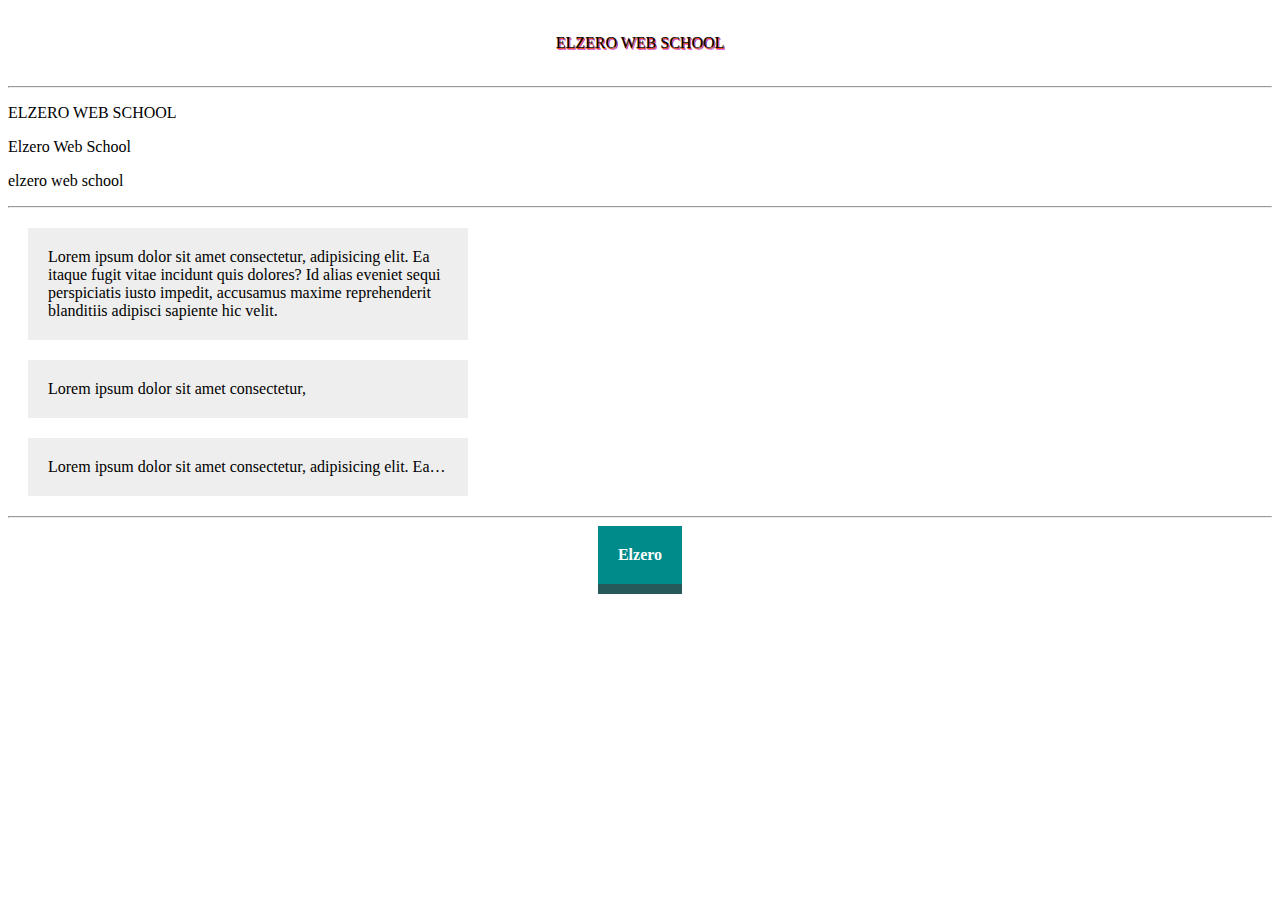
<file: Assignment 17-21/index.html>
<!DOCTYPE html>
<html lang="en">

<head>
    <meta charset="UTF-8">
    <title>TEST</title>
    <link rel="stylesheet" href="main.css">
</head>

<body>


    <div class="a1">
        <p> elzero web school</p>
    </div>
    <hr>
    <p class="one">elzero Web school</p>
    <p class="two">elzero Web school</p>
    <p class="three">elzero Web school</p>

    <hr>

    <div class="ass3">
        Lorem ipsum dolor sit amet consectetur, adipisicing elit.
        Ea itaque fugit vitae incidunt quis dolores? Id alias
        eveniet sequi perspiciatis iusto impedit,
        accusamus maxime reprehenderit blanditiis adipisci sapiente hic velit.
    </div>
    <div class="ass31">
        Lorem ipsum dolor sit amet consectetur,
    </div>
    <div class="ass32">
        Lorem ipsum dolor sit amet consectetur, adipisicing elit.
        Ea itaque fugit vitae incidunt quis dolores? Id alias
        eveniet sequi perspiciatis iusto impedit,
        accusamus maxime reprehenderit blanditiis adipisci sapiente hic velit.
    </div>

    <hr>
    <a class="ass4" href="https://elzero.org"> <strong>elzero</strong></a>

</body>

</html>
</file>
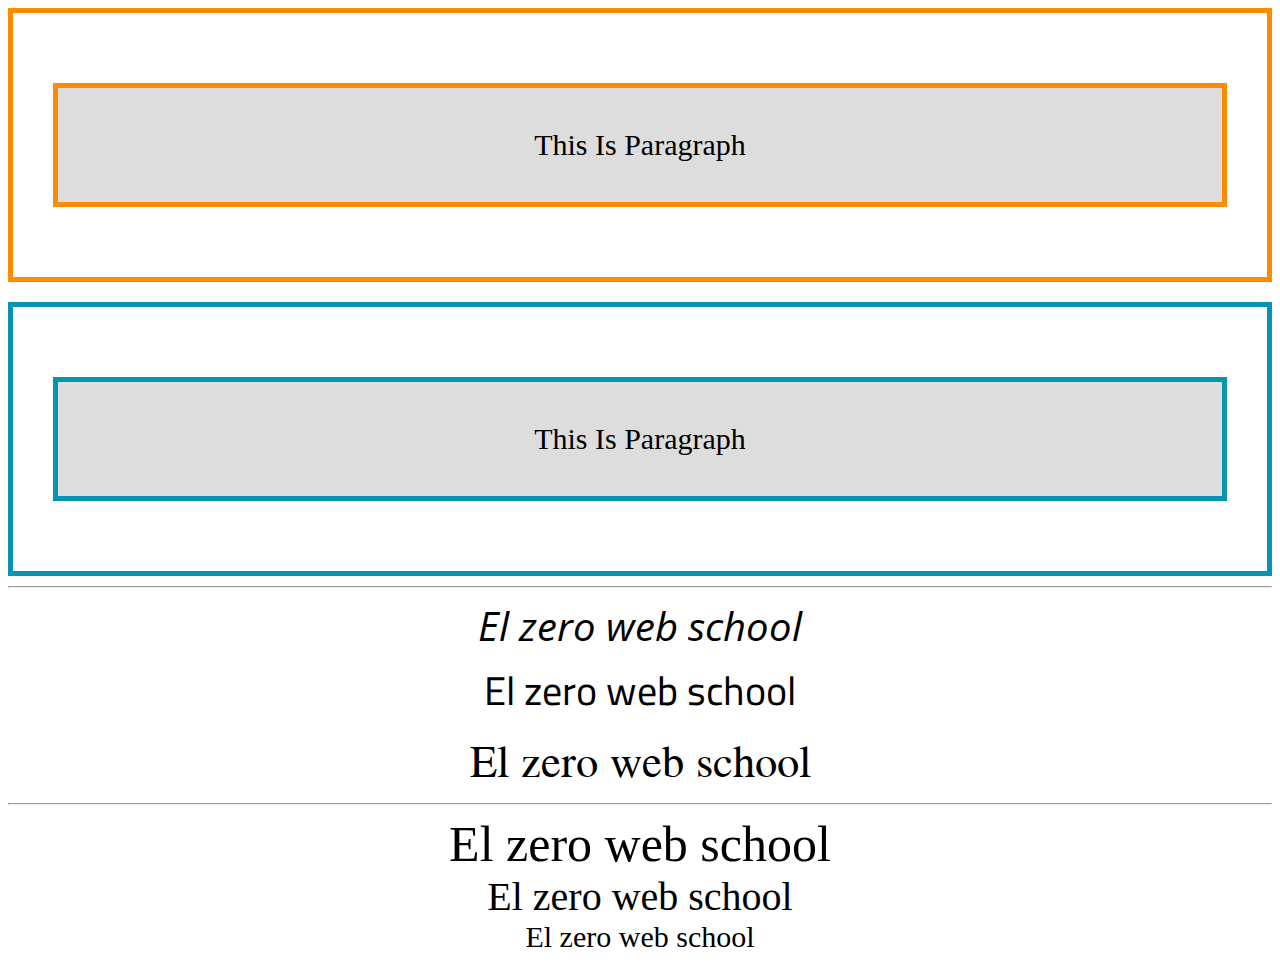
<file: Assignment 22-26/index.html>
<!DOCTYPE html>
<html lang="en">

<head>
    <meta charset="UTF-8">
    <title>test</title>
    <link rel="stylesheet" href="main.css">
    <link href="https://fonts.googleapis.com/css2?family=Open+Sans:ital,wght@1,300&display=swap" rel="stylesheet">
    <link href="https://fonts.googleapis.com/css2?family=Jomolhari&display=swap" rel="stylesheet">
    <link href="https://fonts.googleapis.com/css2?family=Cairo:wght@700&display=swap" rel="stylesheet">
</head>

<body>


    <div class="d1">
        <p class="p111">This Is Paragraph</p>
    </div>
    <div class="d2">
        <p class="p222">This Is Paragraph</p>
    </div>


    <hr>

    <div class="p1"> El zero web school </div>
    <div class="p2"> El zero web school </div>
    <div class="p3"> El zero web school </div>


    <hr>

    <div class="p11"> El zero web school </div>
    <div class="p22"> El zero web school </div>
    <div class="p33"> El zero web school </div>




</body>

</html>
</file>
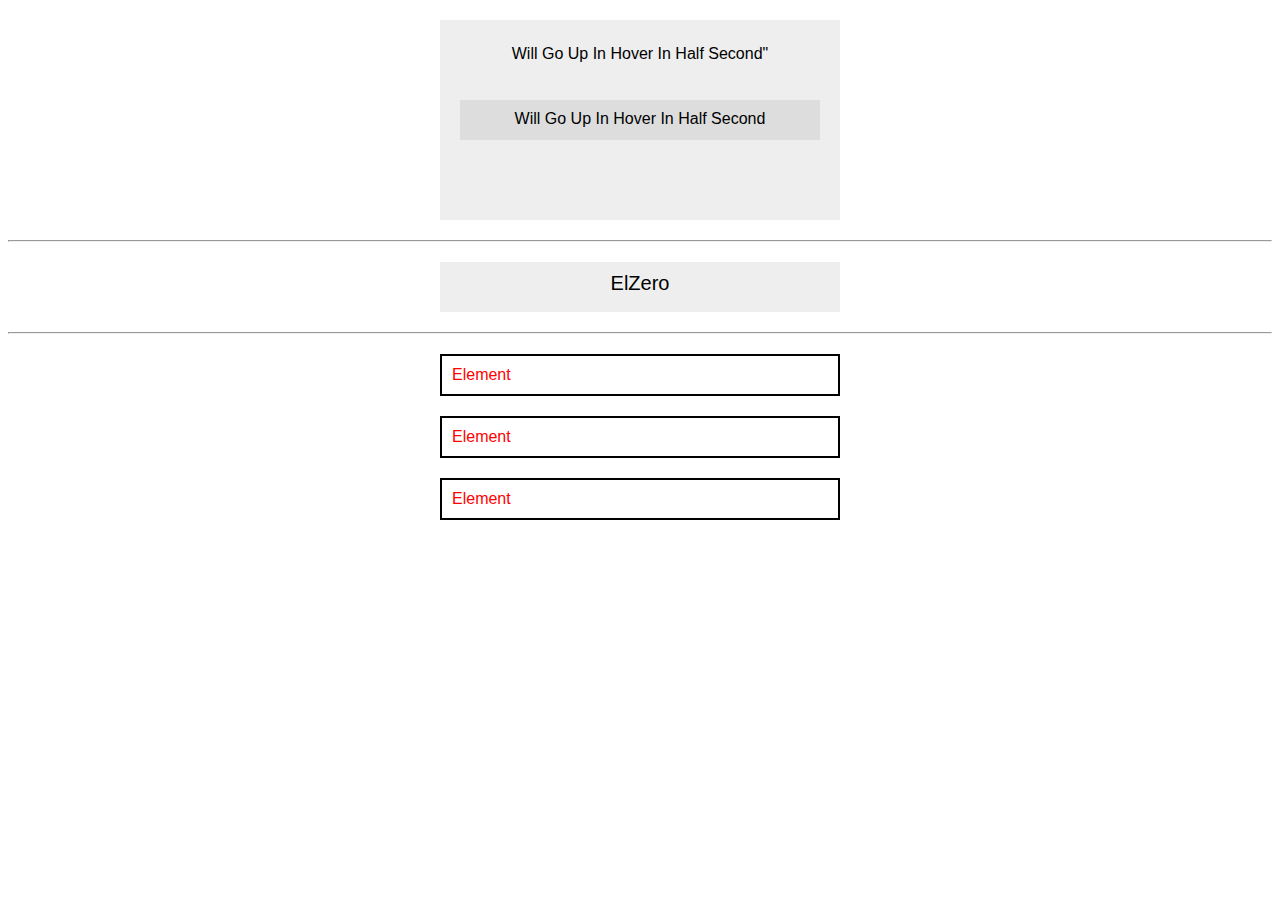
<file: Assignment 42-45/index.html>
<!DOCTYPE html>
<html lang="en">
<head>
    <meta charset="UTF-8">
    <meta name="discreption" content="Welcom">
    <link rel="stylesheet" href="master.css">
    <title>Document</title>
</head>
<body>
     <div class="par">
          Will go up in hover in half second"
          <div class="son1"> Will go up in hover in half second  </div>
     </div>
      <hr>
     <div class="ass2" style=" 
        background-color: red;
        color: white;
        padding: 10px;
        border: 1px solid blue;
        font-size: 80px;">
        Hello Div
     </div>
     <hr>
         <div class="a4">Element</div>
         <div class= "a4">Element</div>
         <div class="a4">Element</div>
</body>
</html>
</file>
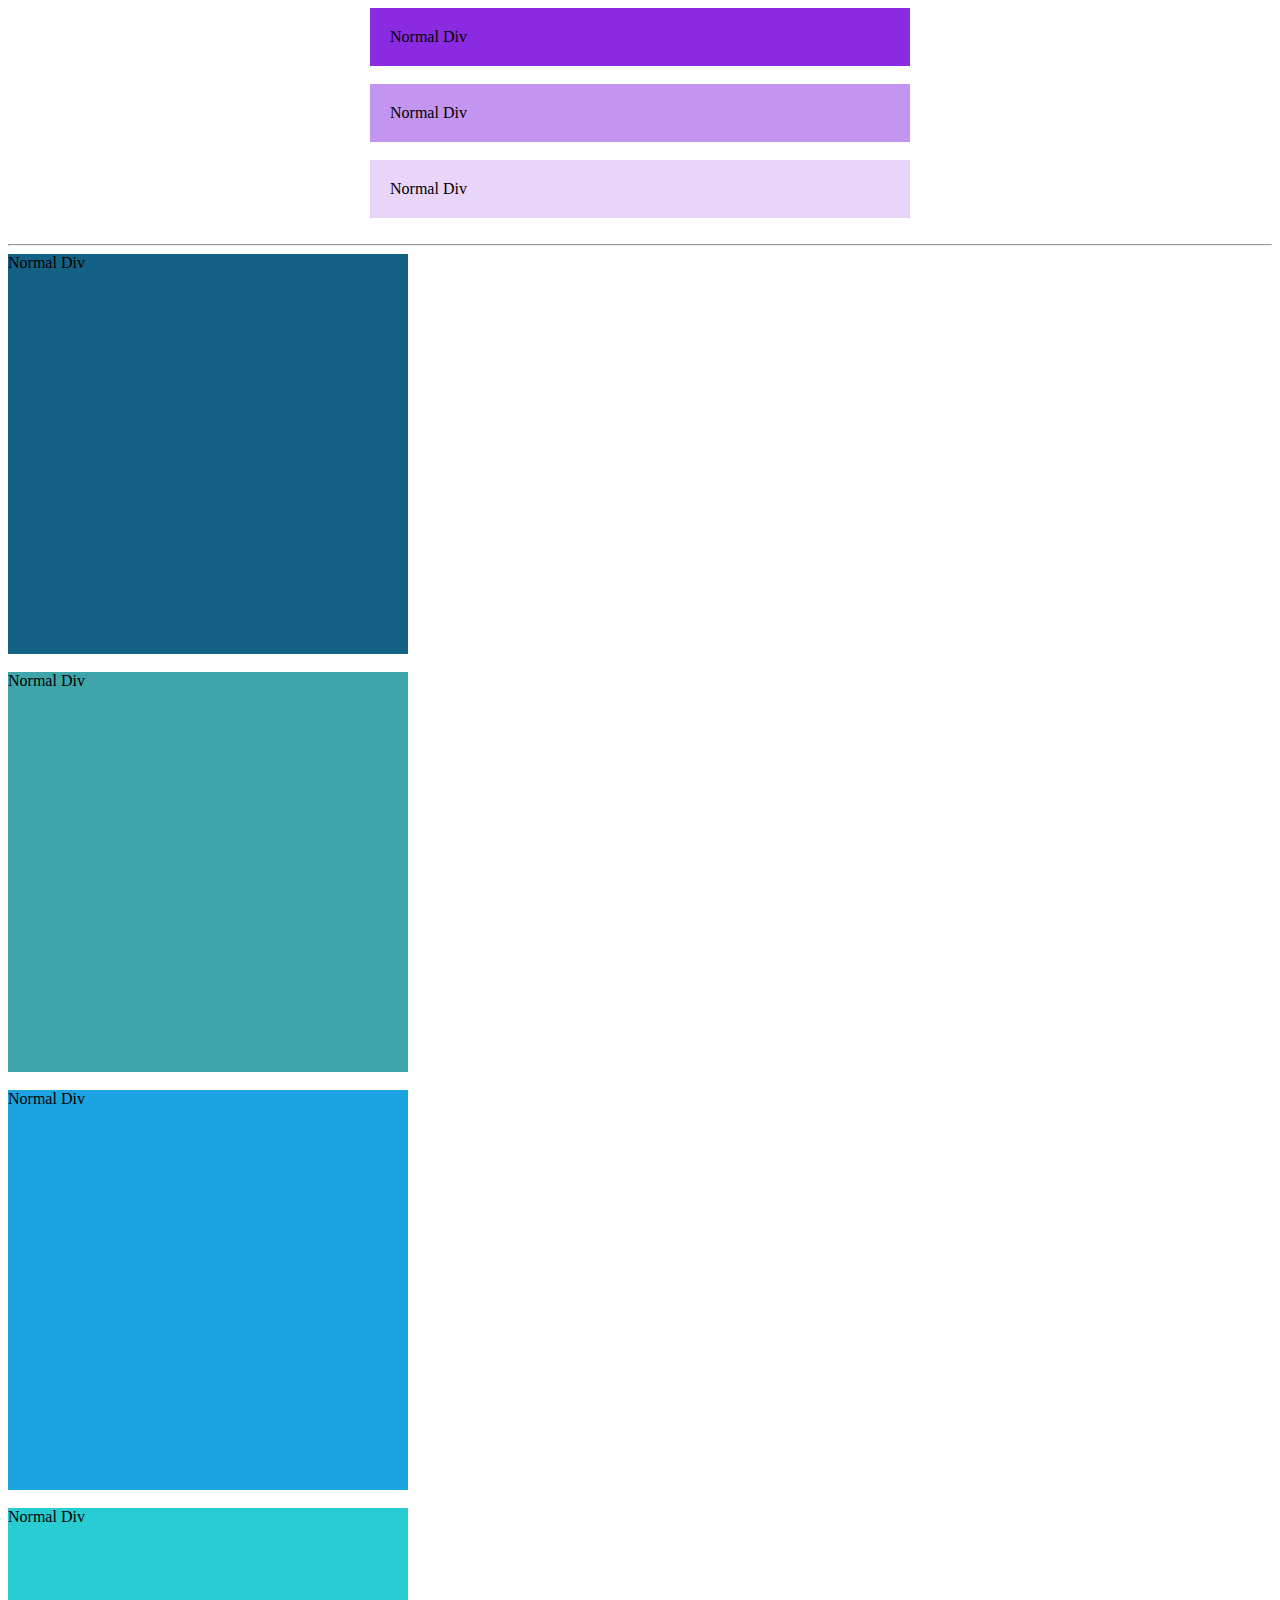
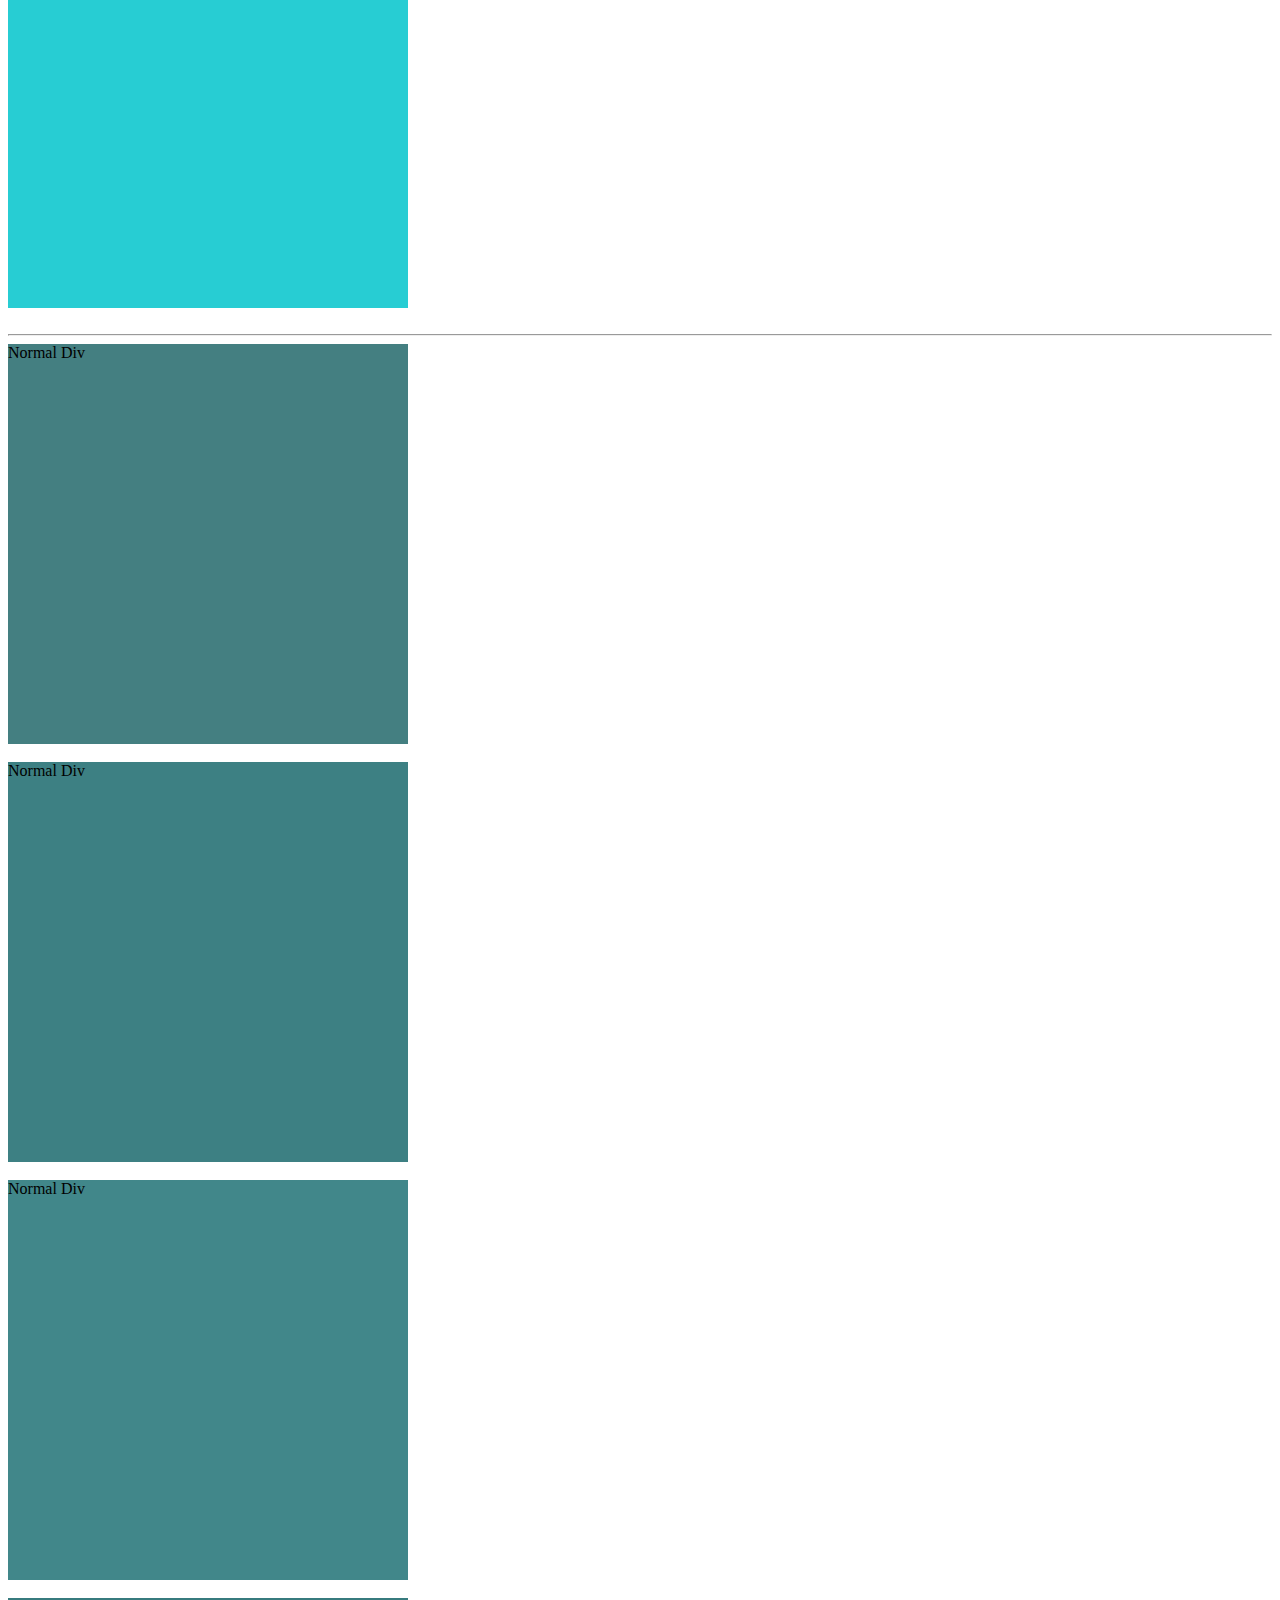
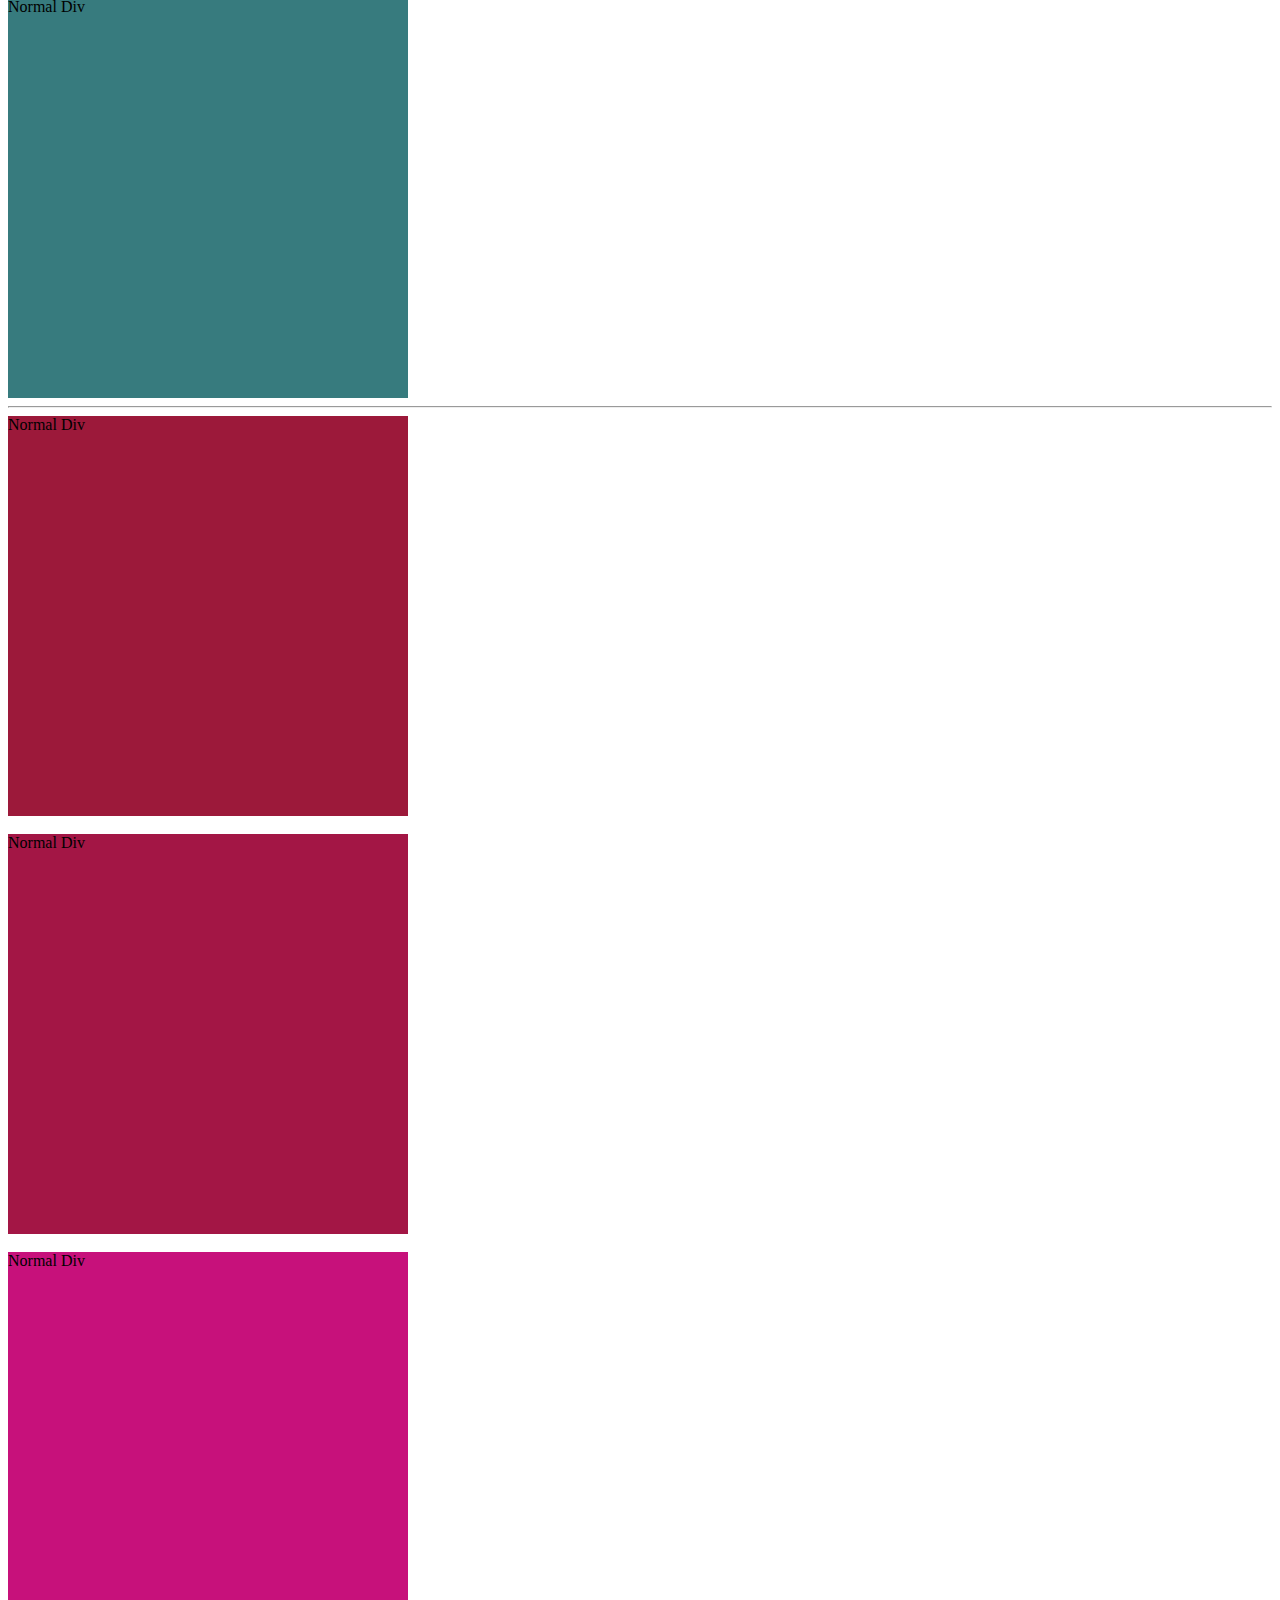
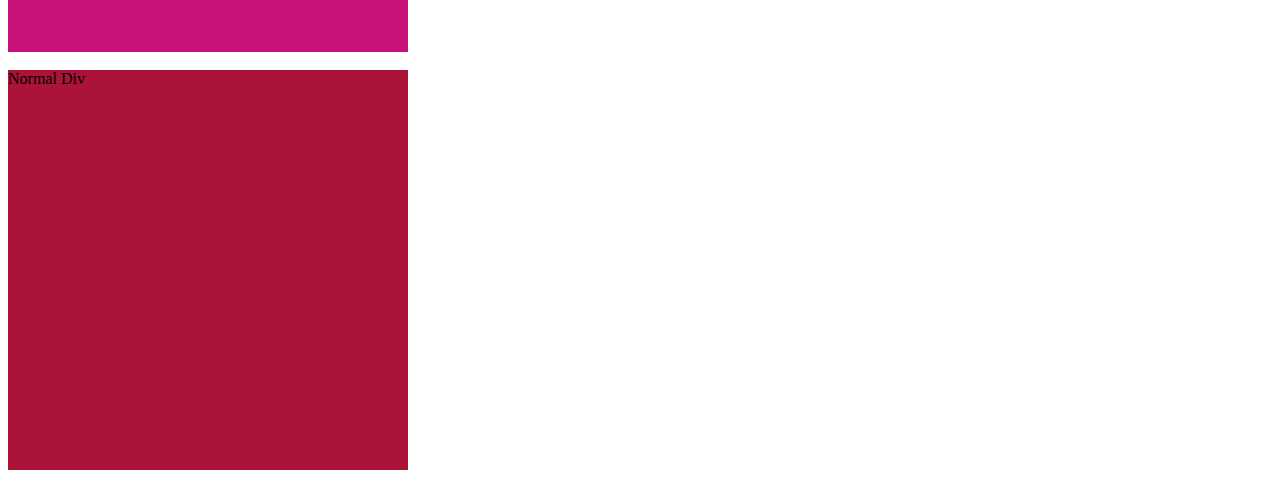
<file: Assignment 5-8/index.html>
<!DOCTYPE html>
<html lang="en">

<head>
    <meta charset="UTF-8">
    <title>test</title>
    <link rel="stylesheet" href="Assignment5-8.css" />

<body>


    <div class="shape1">Normal Div</div>
    <br>
    <div class="shape2">Normal Div</div>
    <br>
    <div class="shape3">Normal Div</div>
    <br>


    <hr>

    <div class="-shape-1">Normal Div</div>
    <br>
    <div class="-shape-2">Normal Div</div>
    <br>
    <div class="-shape-3">Normal Div</div>
    <br>
    <div class="-shape-4">Normal Div</div>
    <br>

    <hr>

    <div class="assign-3-shape-1">Normal Div</div>
    <br>
    <div class="assign-3-shape-2">Normal Div</div>
    <br>
    <div class="assign-3-shape-3">Normal Div</div>
    <br>
    <div class="assign-3-shape-4">Normal Div</div>

    <hr>
    <div class="assign-4-shape-1">Normal Div</div>
    <br>
    <div class="assign-4-shape-2">Normal Div</div>
    <br>
    <div class="assign-4-shape-3">Normal Div</div>
    <br>
    <div class="assign-4-shape-4">Normal Div</div>

</body>

</html>
</file>
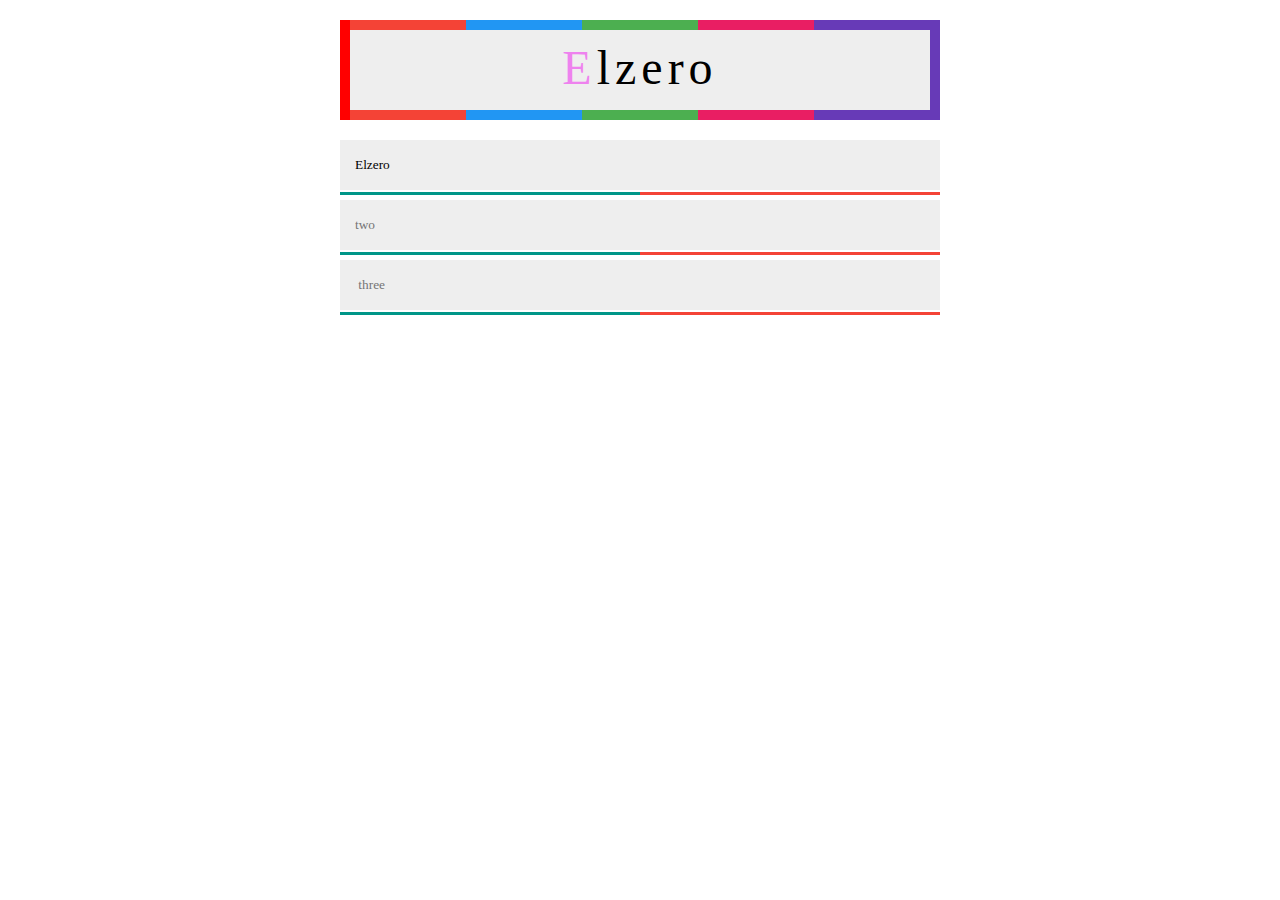
<file: Assignment54-56/index.html>
<!DOCTYPE html>
<html lang="en">
<head>
    <meta charset="UTF-8">
    <link rel="stylesheet" href="main.css">
    <title> Assignment</title>
</head>
<body>
    <div class="A1">Elzero</div>

    <form action="">
     <div>
         <input type="text" value="Elzero" >
     </div>
     <div>
         <input type="text"  placeholder="two" >
    </div>
    <div>
         <input  type="text" placeholder=" three">
    </div>
   
    
   
    </form>
  
</body>
</html>
</file>
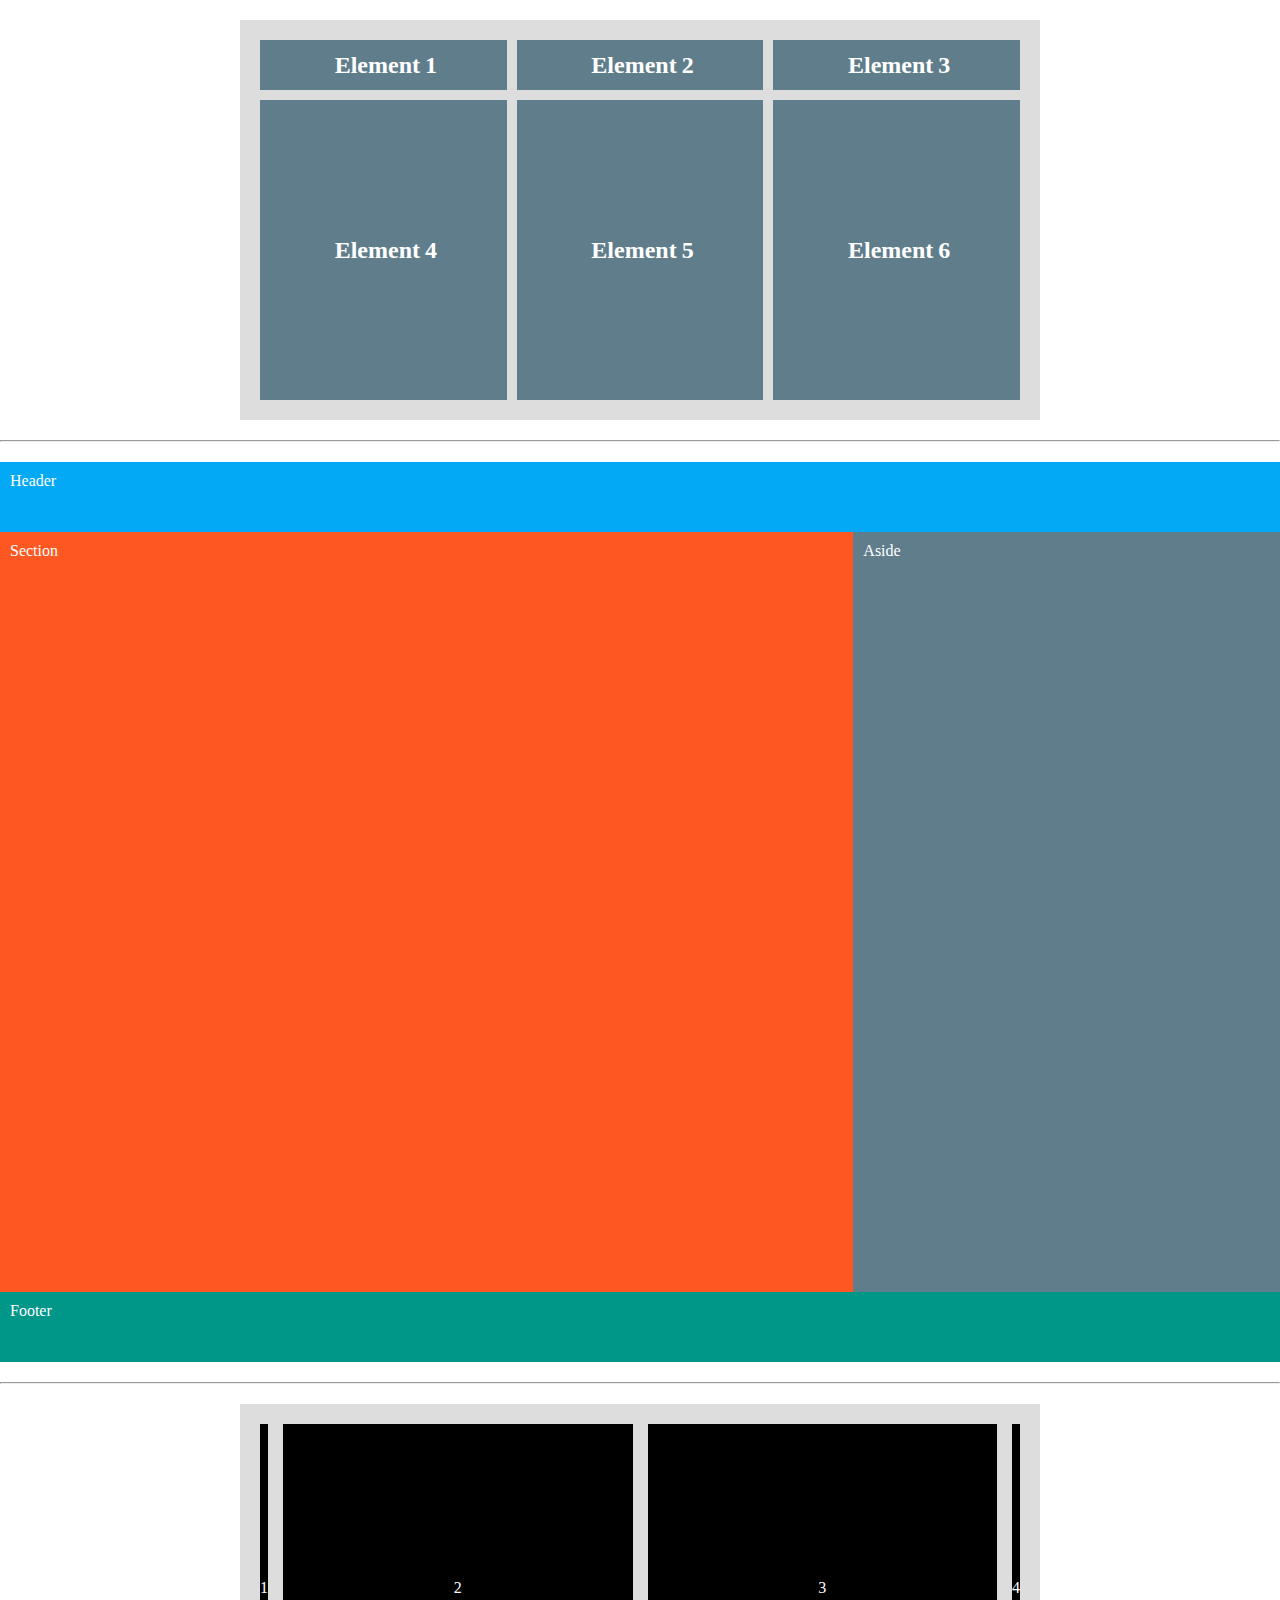
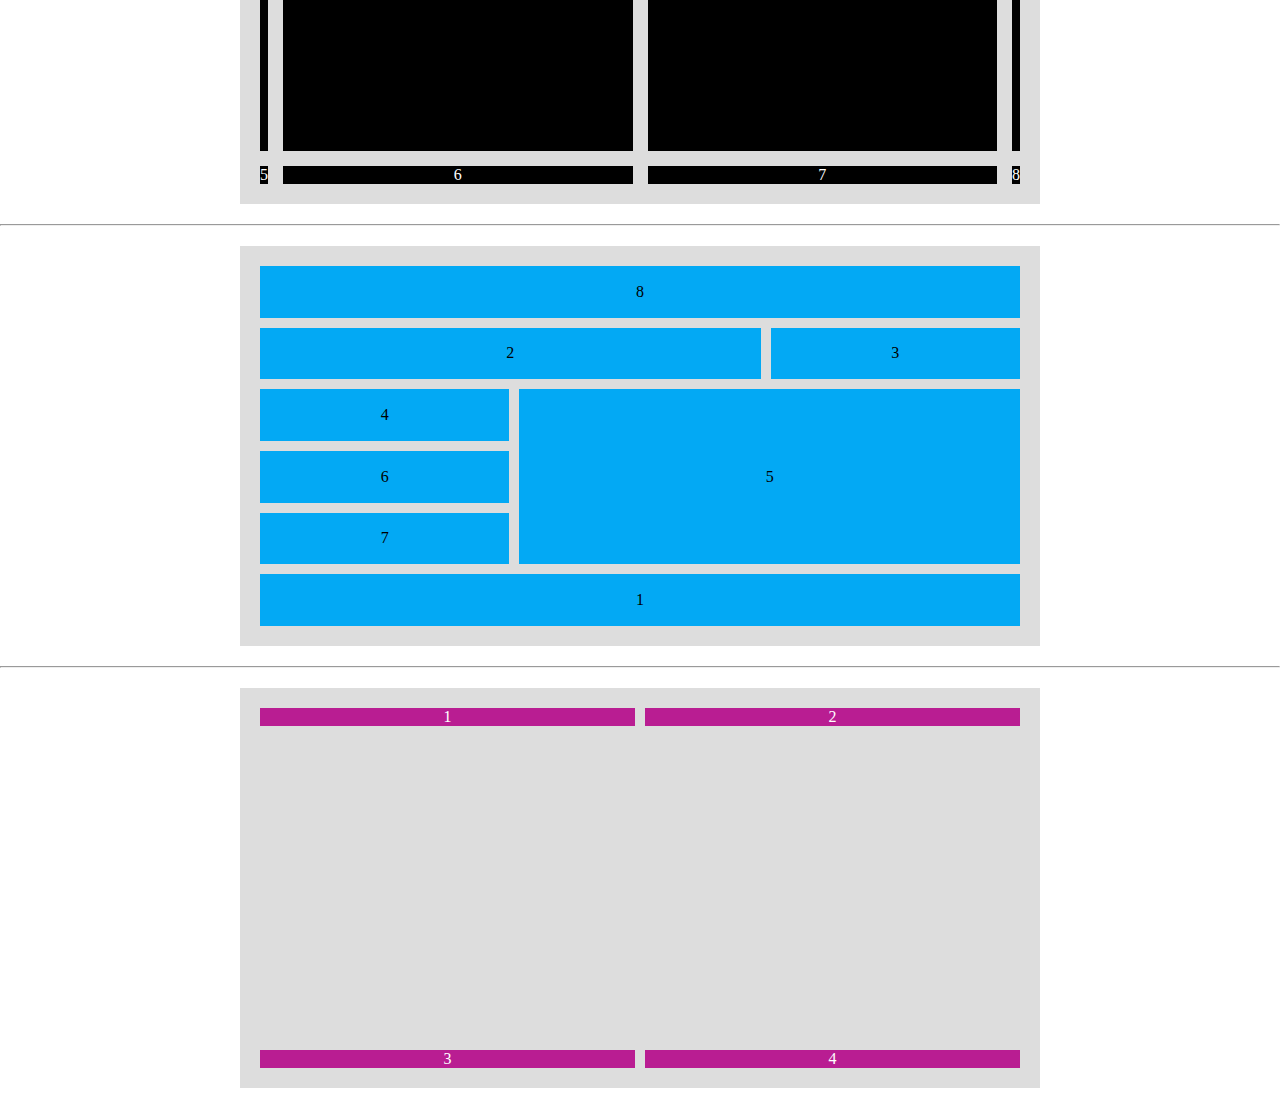
<file: Assignment57-64/index.html>
<!DOCTYPE html>
<html lang="en">
<head>
    <meta charset="UTF-8">
    <link rel="stylesheet" href="main.css">
    <title>Assignment  </title>
</head>
<body>
    <div class="grid">
        <div></div>
        <div > </div>
        <div ></div>
        <div ></div>
        <div ></div>
        <div></div>
    </div>

   <hr>
    <div class="layout">
        <header></header>
        <section></section>
        <aside></aside>
        <footer></footer>
      </div>

  <hr>
  <div class="grid2">
    <div>1</div>
    <div>2</div>
    <div>3</div>
    <div>4</div>
    <div>5</div>
    <div>6</div>
    <div>7</div>
    <div>8</div>
  </div>
   <hr>
   <div class="grid3">
    <div class="one">1</div>
    <div class="two">2</div>
    <div class="three">3</div>
    <div class="four">4</div>
    <div class="five">5</div>
    <div class="six">6</div>
    <div class="seven">7</div>
    <div class="eight">8</div>
  </div>
  <hr>
  <div class="grid4">
    <div>1</div>
    <div>2</div>
    <div>3</div>
    <div>4</div>
  </div>
</body>
</html>
</file>
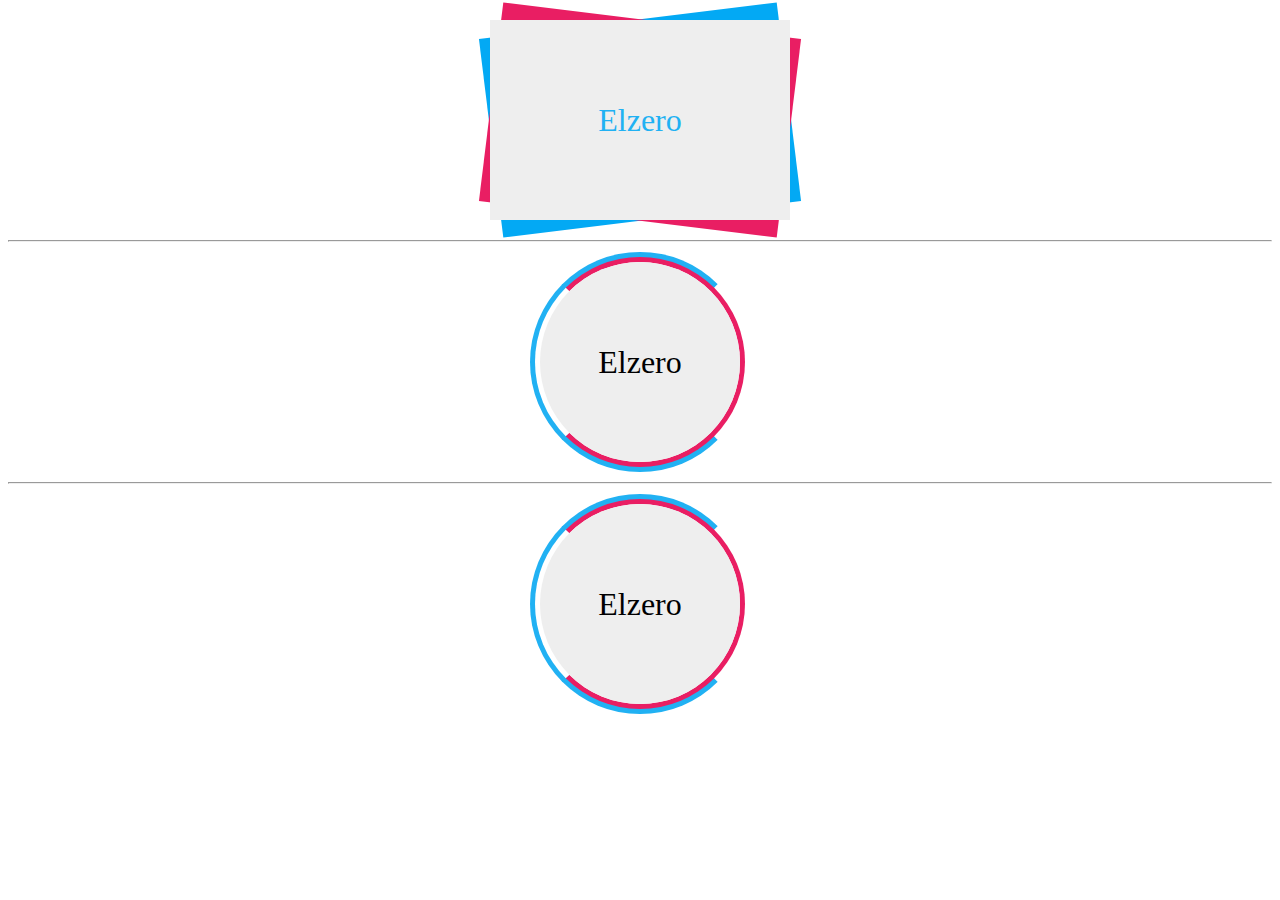
<file: Assignment65-67/index.html>
<!DOCTYPE html>
<html lang="en">
<head>
    <meta charset="UTF-8">
    <link rel="stylesheet" href="main.css">
    <title>Document</title>
</head>
<body>
    <div class="box-1">Elzero</div>
   <hr>
    <div class="box-2">Elzero</div>
   <hr>
    <div class="box-3">Elzero</div>

</body>
</html>
</file>
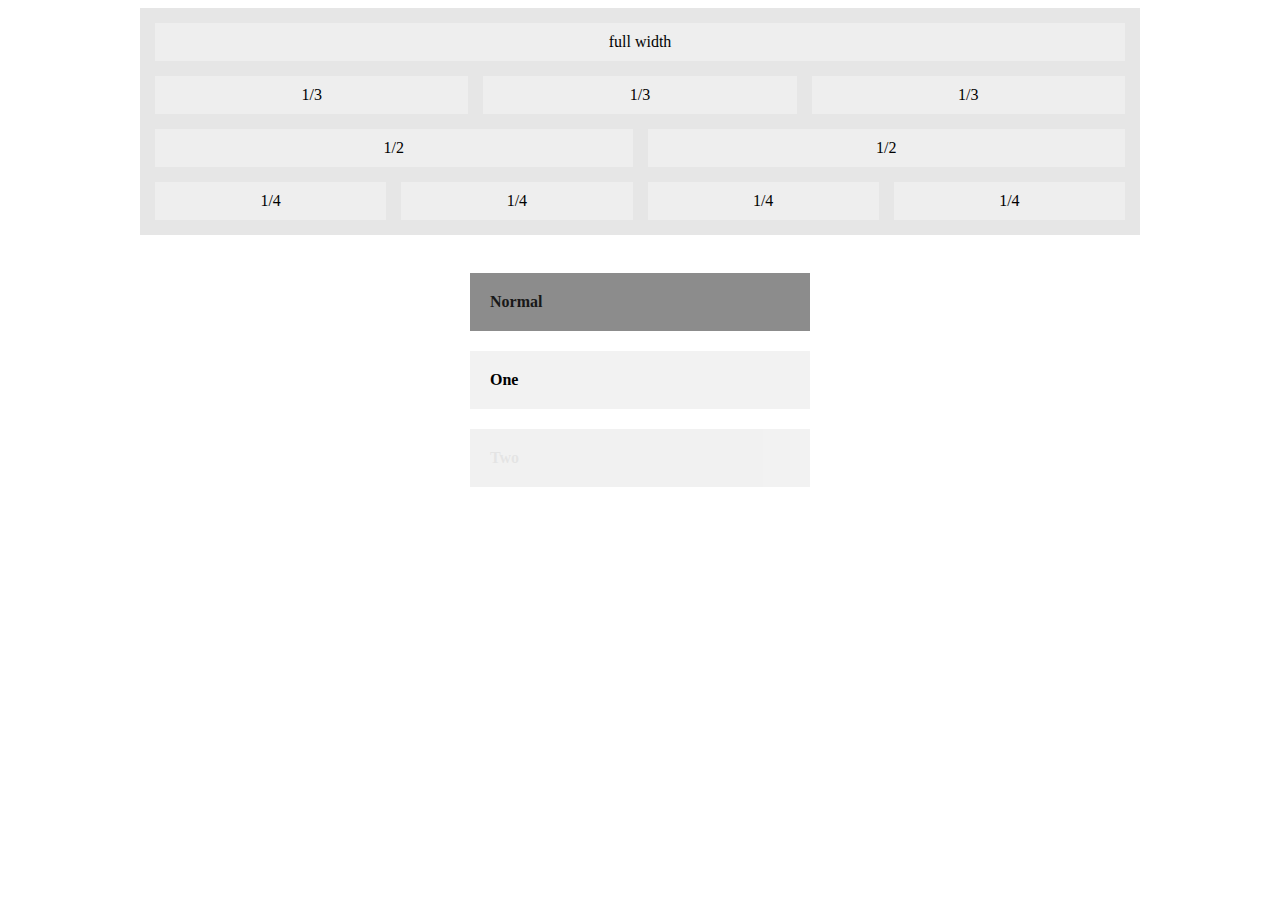
<file: Assignment 27-29/inedx.html>
<!DOCTYPE html>
<html lang="en">

<head>
    <meta charset="UTF-8">
    <title>Work Hard</title>
    <link rel="stylesheet" href="main.css">
</head>

<body>

    <div class="parent">

        <div class="r111"> full width </div>
        <div class="r1"> 1/3 </div>
        <div class="r12"> 1/3 </div>
        <div class="r13"> 1/3 </div>

        <div class="r2"> 1/2 </div>
        <div class="r21"> 1/2 </div>

        <div class="r31"> 1/4 </div>
        <div class="r32"> 1/4 </div>
        <div class="r33"> 1/4 </div>
        <div class="r34"> 1/4 </div>
    </div>


    <br>

    <div class="father">


        <div class="normal">Normal</div>
        <div class="one">One</div>
        <div class="two">Two</div>

    </div>






</body>

</html>
</file>
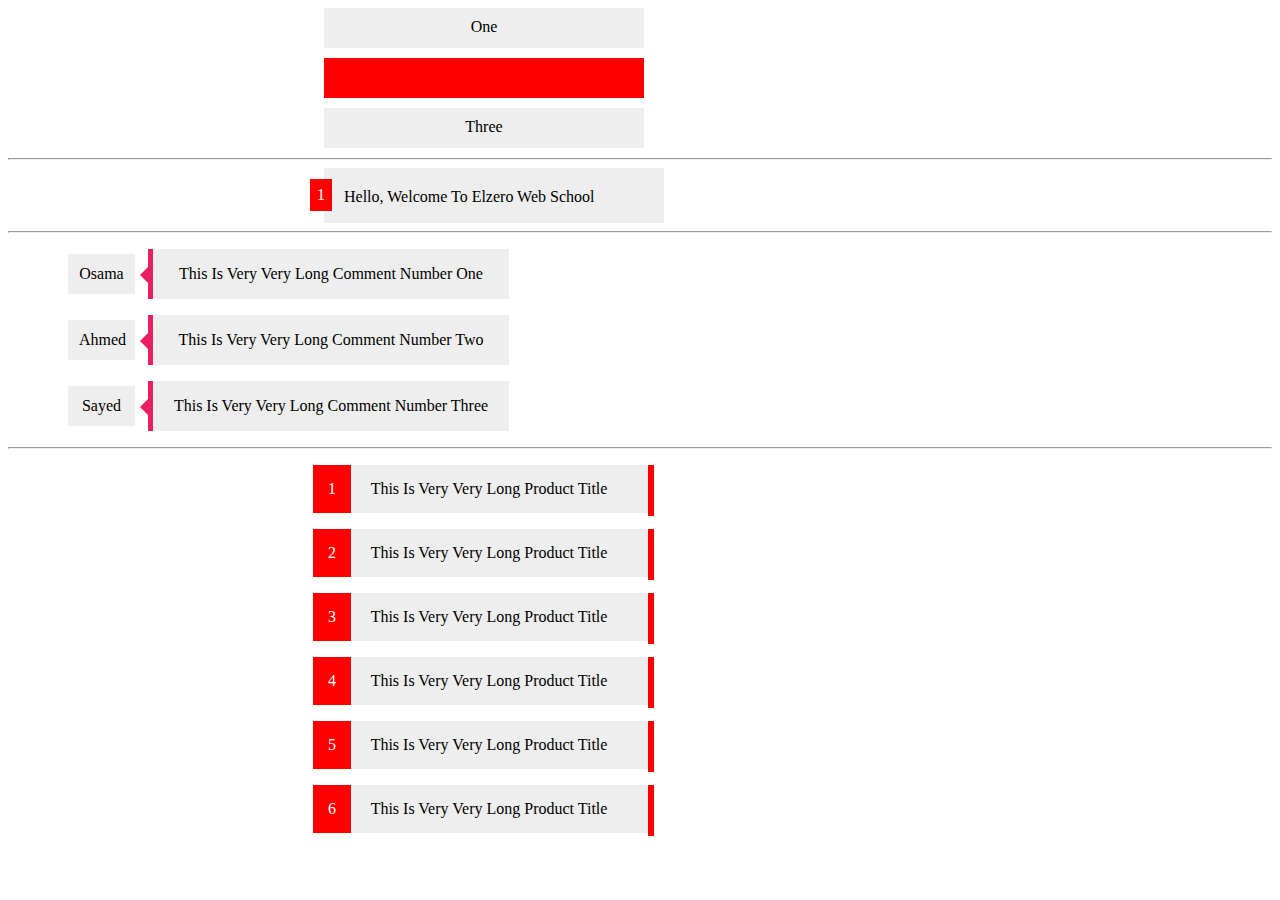
<file: Assignment 34-37/inedx.html>
<!DOCTYPE html>
<html lang="en">
<head>
    <meta charset="UTF-8">
 <link rel="stylesheet"  href="main.css">
    <title>Ola</title>
</head>
<body>

    <div class="one">One</div>
    <div class="two"></div>
    <div class="three">Three</div>
 <hr>
     <div class="As2"> <span>1</span> Hello, Welcome To Elzero Web School</div>
 <hr>
      <p  class="as3 " data-person="Osama">This Is Very Very Long Comment Number One</p>
      <p  class="as3 " data-person="Ahmed">This Is Very Very Long Comment Number Two</p>
      <p class=" as3 " data-person="Sayed">This Is Very Very Long Comment Number Three</p>

<hr>

<p class="b4">This Is Very Very Long Product Title</p>
<p class="b4">This Is Very Very Long Product Title</p>
<p class="b4">This Is Very Very Long Product Title</p>
<p class="b4">This Is Very Very Long Product Title</p>
<p class="b4">This Is Very Very Long Product Title</p>
<p class="b4">This Is Very Very Long Product Title</p>
</body>
</html>
</file>
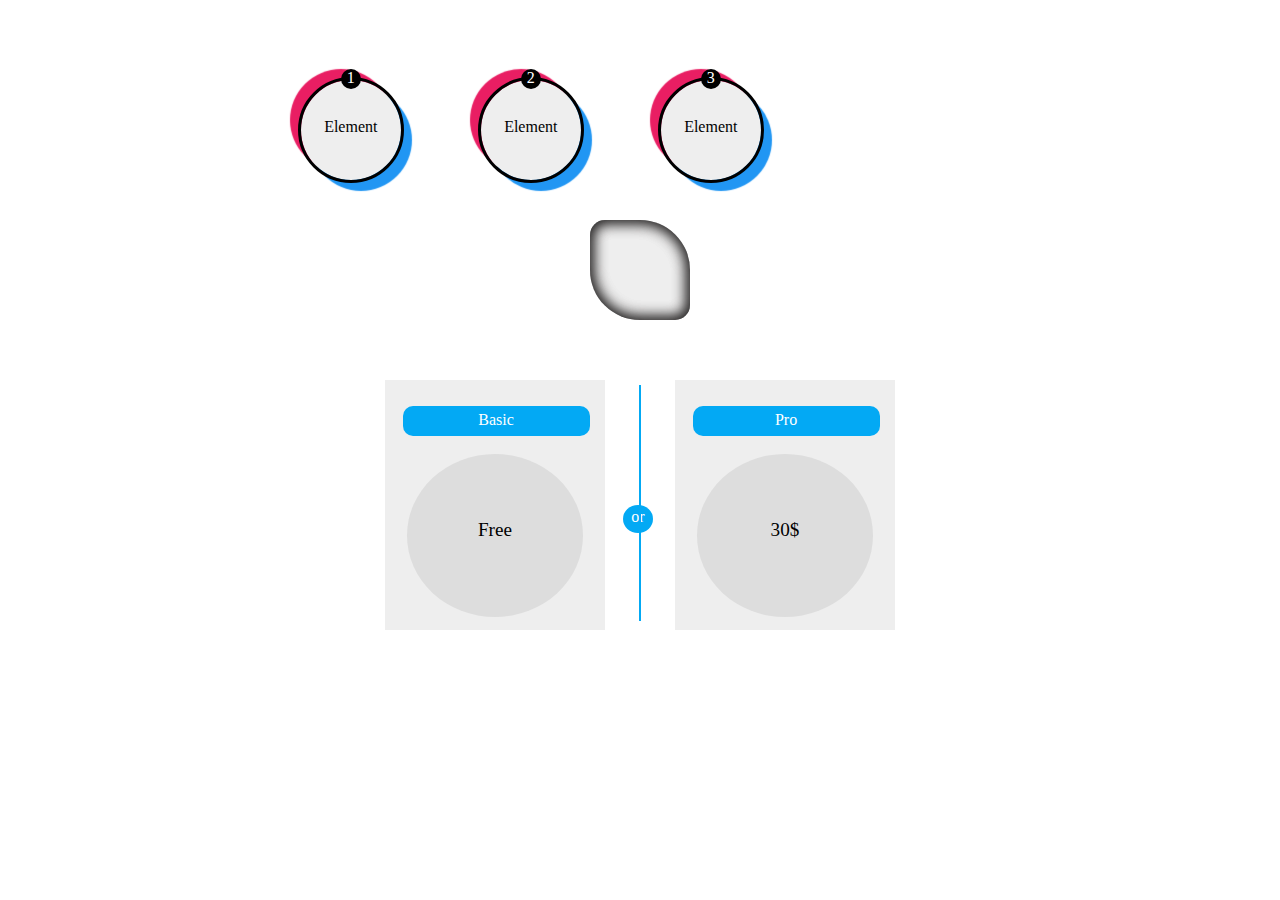
<file: Assignment 38-41/inedx.html>
<!DOCTYPE html>
<html lang="en">
<head>
    <meta charset="UTF-8">
    <title>tesst</title>
    <link rel="stylesheet" href="main.css">
</head>
<body>
    <div class="t1"> <p>Element</p></div>
    <div class="t1"> <p>Element</p></div>
    <div class="t1"> <p>Element</p></div>


      
         <div class="t2"></div>


         <div class="parent4">
            <div class="ch1">
                <p class="p1">Basic</p>
                <p class="text">Free</p>
            </div>
            <div class="ch2">
                <p class="p1"> Pro </p>
                <p class="text"> 30$ </p>
            </div>


         </div>
           
</body>
</html>
</file>
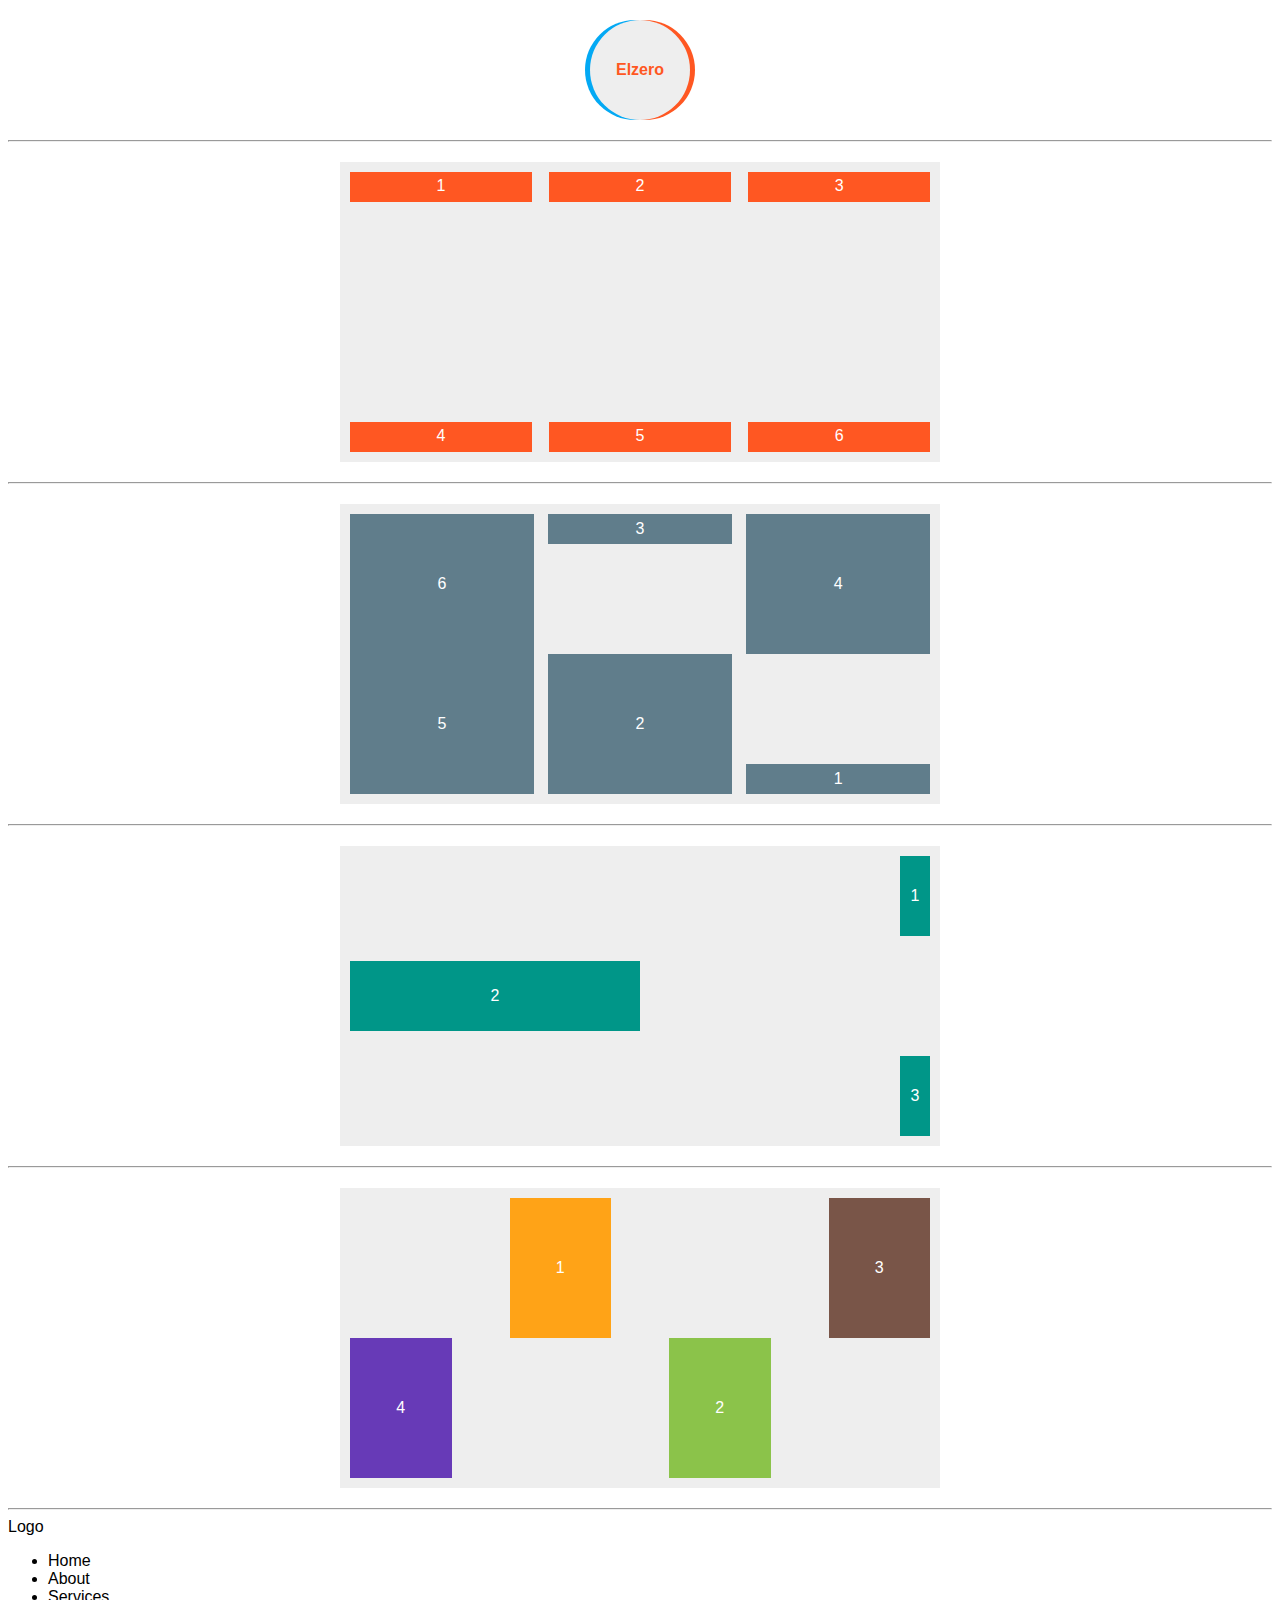
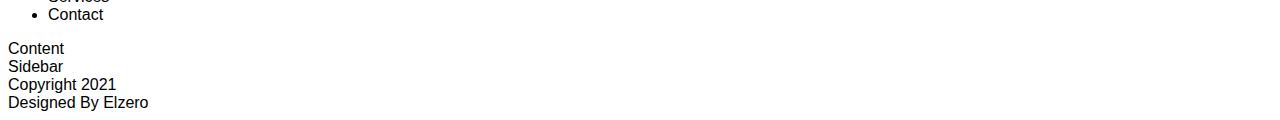
<file: Assignment46-53/inedx.html>
<!DOCTYPE html>
<html lang="en">
<head>
    <meta charset="UTF-8">
    <link rel="stylesheet" href="main.css">
    <title>Document</title>
</head>
<body>

    <div class="t1">Elzero</div>
    <hr>
    <div class="parent">
        <div>1</div>
        <div>2</div>
        <div>3</div>
        <div>4</div>
        <div>5</div>
        <div>6</div>
    </div>
    <hr>
    <div class="parent2">
        <div class="one">1</div>
        <div class="two">2</div>
        <div class="three">3</div>
        <div class="four">4</div>
        <div class="five">5</div>
        <div class="six">6</div>
    </div>
    <hr>
    <div class="parent3">
        <div class="one1">1</div>
        <div class="two1">2</div>
        <div class="three1">3</div>
      </div>
    <hr>
    <div class="parent4">
        <div class="one4">1</div>
        <div class="two4">2</div>
        <div class="three4">3</div>
        <div class="four4">4</div>
      </div>  
    <hr>
    <div class="page">
        <div class="header">
          <div class="logo">Logo</div>
          <ul class="links">
            <li>Home</li>
            <li>About</li>
            <li>Services</li>
            <li>Contact</li>
          </ul>
        </div>
        <div class="main-area">
          <div class="content">Content</div>
          <div class="sidebar">Sidebar</div>
        </div>
        <div class="footer">
          <div class="copyright">Copyright 2021</div>
          <div class="design">Designed By Elzero</div>
        </div>
      </div>
</body>
</html>
</file>
<file: Assignment 17-21/main.css>
.a1{

    color: black;
    padding: 10px;
    text-transform: uppercase;
  text-align: center; 
   text-shadow: 0.65px 0.65px 0px  orangered, 1px 1px 0px  rgb(29, 108, 211), 1.5px 1.5px 0px  rgba(205, 10, 192, 0.721);
}

.one{

    text-transform: uppercase;

}

.two{

    text-transform: capitalize;
}

.three{

    text-transform:lowercase;
}

.ass3{
    background-color: #eee;
    padding: 20px ;
    margin: 20px ;
    width: 400px ;
    white-space: normal;
}

.ass31{
    background-color: #eee;
    padding: 20px ;
    margin: 20px ;
    width: 400px ;
   

}

.ass32{
    background-color: #eee;
    padding: 20px ;
    margin: 20px ;
    width: 400px ;
    white-space: nowrap;
    overflow: hidden;
    text-overflow: ellipsis;
}

.ass4{
    display: block;
    width: max-content;
  
     background-color: darkcyan;
    padding: 20px ;
    border-bottom: 10px solid rgb(38, 90, 90);
    margin: auto;
    text-align: center;
    color: white;
    text-decoration: none;
    text-transform: capitalize;
}
</file>
<file: Assignment 22-26/main.css>
.d1{
    border: 5px solid  darkorange;
    padding: 40px ;
    margin-bottom: 20px;
}
 
.d2{
    border: 5px solid  rgb(6, 149, 174);
    padding: 40px ;


}

.p111,
.p222{
    padding: inherit;
    border: inherit;
    background-color: #ddd;
    text-align: center;
    font-size: 30px;
   
}

.p1{
    
    font-family: 'Open Sans', sans-serif;
    font-size: 40px;
    font-style: oblique;
    text-align: center;

}

.p2{
    font-family: 'Cairo', sans-serif;
    font-size: 40px;
    text-align: center;
}

.p3{
    font-family: 'Jomolhari', serif;
    font-size: 40px;
    text-align: center;
}


html{
     font-size: 20px;
}
.p11{
    text-align: center;


    font-size: 2.5rem;
}
.p22{
    text-align: center;


    font-size: 2rem;
}
.p33{
    text-align: center;


    font-size: 1.5rem;
}
</file>
<file: Assignment 42-45/master.css>
* {
  font-family: Arial, Helvetica, sans-serif;
  -webkit-box-sizing: border-box;
  -moz-box-sizing: border-box;
  box-sizing: border-box;
}
.par {
  background-color: #eee;
  width: 400px;
  height: 200px;
  padding: 25px;
  margin: 20px auto;
  margin-top: 20px;
  text-transform: capitalize;
  margin-top: 20px;
  position: relative;
  transition-duration: 0.5s;
  text-align: center;
}

.par:hover {
  margin-top: 10px;
}

.son1 {
  background-color: #ddd;
  width: 90%;
  height: 40px;
  padding: 10px;
  text-align: center;
  position: absolute;
  left: 20px;
  top: 40%;
  transition-delay: 0.5s;
  transition-duration: 0.5s;
}

.par:hover > .son1 {
  top: 70px;
}

.ass2 {
  width: 400px !important;
  height: 50px !important;
  margin: 20px auto !important;
  font-size: 0px !important;
  padding: 10px !important;
  text-align: center;
  background-color: #eee !important;
  color: black !important;
  border: none !important;
}
.ass2::after {
  content: " ElZero" !important;
  font-size: 20px !important;
}
/* :root {
  --mainColor: #009688;
  --mainPadding: 10px;
} */

.a4 {
  width: 400px;
  margin: 20px auto;
  padding: var(--mainPadding, 10px);
  color: var(--mainColor, red);
  border: 2px solid var(--mainColor, black);
}
</file>
<file: Assignment 5-8/Assignment5-8.css>
.shape1
{
 width: 500px;
 padding: 20px;
 background-color: rgb(138, 43, 226) ;
 background-color: #8a2be2;
 background-color: hsl(271.1, 75.9, 52.7);
  margin: auto;
}

.shape2
{
 width: 500px;
 padding: 20px;
 background-color: #8a2be2;
 background-color: hsl(271.1, 75.9, 52.7);
 background-color: rgba(138, 43, 226, 0.5) ;
 margin: auto;
  
}
.shape3
{
 width: 500px;
 padding: 20px;
 background-color: #8a2be2;
 background-color: hsl(271.1, 75.9, 52.7);
 background-color: rgba(138, 43, 226, 0.2) ;
 margin: auto;
  
}



.-shape-1
{
   width: 400px;
   height: 400px;
   background-image: url("https://elzero.org/wp-content/uploads/2021/02/css-assignment-5-8.png");
   background-repeat: no-repeat;
   background-color :rgb(19, 97, 133);
}
.-shape-2
{
  width: 400px;
  height: 400px;
  background-image: url("https://elzero.org/wp-content/uploads/2021/02/css-assignment-5-8.png");
  background-repeat: repeat-y;
  background-color: rgb(62, 166, 170);

}
.-shape-3
{
  width: 400px;
  height: 400px;
  background-image: url("https://elzero.org/wp-content/uploads/2021/02/css-assignment-5-8.png");
  background-repeat: repeat-x;
  background-color: rgb(28, 163, 226);
}
.-shape-4
{
   width: 400px;
   height: 400px;
   background-image: url("https://elzero.org/wp-content/uploads/2021/02/css-assignment-5-8.png");
   background-repeat: repeat;
   background-color: rgb(39, 205, 211);
}

.assign-3-shape-1
{
   
   width: 400px ;
   height: 400px;
   background-image: url("https://elzero.org/wp-content/uploads/2021/02/css-assignment-5-8.png");
   background-repeat: no-repeat;
   background-color :rgb(68, 127, 129);
}
.assign-3-shape-2
{
   width: 400px ;
   height: 400px;
   background-image: url("https://elzero.org/wp-content/uploads/2021/02/css-assignment-5-8.png");
   background-repeat: repeat-y;
   background-position: right;
   background-color : rgb(61, 128, 131);
}
.assign-3-shape-3
{
   width: 400px ;
   height: 400px;
   background-image: url("https://elzero.org/wp-content/uploads/2021/02/css-assignment-5-8.png");
   background-repeat: repeat-x;
   background-position: bottom;
   background-color: rgb(65, 135, 138);
}
.assign-3-shape-4
{
   width: 400px ;
   height: 400px;
   background-image: url("https://elzero.org/wp-content/uploads/2021/02/css-assignment-5-8.png");
   background-repeat: repeat;
   background-color : rgb(55, 123, 126);
}
.assign-4-shape-1
{
   width: 400px ;
   height: 400px;
   background-image: url("https://elzero.org/wp-content/uploads/2021/02/css-assignment-5-8.png");
   background-color : rgb(156, 25, 58);
   background-repeat: no-repeat;
   background-size: 80%;
}
.assign-4-shape-2
{
   width: 400px ;
   height: 400px;
   background-image: url("https://elzero.org/wp-content/uploads/2021/02/css-assignment-5-8.png");
   background-color : rgb(163, 22, 69);
   background-repeat: repeat-y;
   background-position: right;
   background-size: 80%;
}
.assign-4-shape-3
{
   width: 400px ;
   height: 400px;
   background-image: url("https://elzero.org/wp-content/uploads/2021/02/css-assignment-5-8.png");
   background-color : rgb(199, 17, 123);
   background-repeat: repeat-x;
   background-position: bottom;
   background-size: 80%;
}
.assign-4-shape-4
{
   width: 400px ;
   height: 400px;
   background-image: url("https://elzero.org/wp-content/uploads/2021/02/css-assignment-5-8.png");
   background-color : rgb(172, 19, 57);
  background-repeat: no-repeat;
   background-size: 50%;
   background-position: right bottom;
}
</file>
<file: Assignment54-56/main.css>
* {
  box-sizing: border-box;
  font-family: Georgia, "Times New Roman", Times, serif;
}

.A1 {
  position: relative;
  width: 600px;
  height: 100px;
  background-color: #eee;
  color: black;
  padding: 20px;
  margin: 20px auto;
  text-align: center;
  font-size: xxx-large;
  letter-spacing: 5px;
  border-left: 10px solid red;
  border-right: 10px solid #673ab7;
}

.A1::first-letter {
  color: violet;
}

.A1::after {
  content: "";
  position: absolute;
  bottom: 0;
  left: 0;
  width: 100%;
  height: 10px;
  background-image: linear-gradient(
    to left,
    #673ab7 20%,
    #673ab7 20%,
    #e91e63 20%,
    #e91e63 40%,
    #4caf50 40%,
    #4caf50 60%,
    #2196f3 60%,
    #2196f3 80%,
    #f44336 80%
  );
}
.A1::before {
  content: "";
  position: absolute;
  top: 0;
  left: 0;
  width: 100%;
  height: 10px;
  background-image: linear-gradient(
    to left,
    #673ab7 20%,
    #673ab7 20%,
    #e91e63 20%,
    #e91e63 40%,
    #4caf50 40%,
    #4caf50 60%,
    #2196f3 60%,
    #2196f3 80%,
    #f44336 80%
  );
}

form {
  position: relative;
  width: 600px;
  margin: 20px auto;
}

form input {
  width: 600px;
  height: 50px;
  position: relative;
  background-color: #eee;
  padding: 15px;
  margin-bottom: 10px;
  border: none;
  outline: none;
  caret-color: red;
}
div {
  position: relative;
}
div::before {
  content: "";
  width: 100%;
  height: 3px;
  position: absolute;
  bottom: 5px;
  left: 0;
  background-image: linear-gradient(
    to left,
    #f44336 20%,
    #f44336 50%,
    #009688 50%,
    #009688 100%
  );
}
</file>
<file: Assignment57-64/main.css>
* {
  box-sizing: border-box;
  margin: 0;
}

.grid {
  background-color: #ddd;
  padding: 20px;
  width: 800px;
  height: 400px;
  margin: 20px auto;
  display: grid;
  grid-template-columns: repeat(3, auto);
  grid-template-rows: 50px auto;
  gap: 10px 10px;
}

.grid div {
  background-color: #607d8b;
  display: flex;
  justify-content: center;
  counter-increment: Elements;
  text-align: center;
  align-items: center;
}

.grid div::after {
  content: counter(Elements);
  color: #fff;
  font-weight: bold;
  font-size: 1.5em;
}

.grid div::before {
  content: "Element";
  color: #fff;
  font-weight: bold;
  padding: 0 5px;
  font-size: 1.5em;
}

.layout {
  width: 100%;
  height: 100vh;
  margin: 20px auto;
  background-color: #eee;
  display: grid;
  grid-template-columns: repeat(3, 1fr);
  grid-template-rows: 70px 1fr 70px;
}

header::after {
  content: "Header";
  color: #fff;
}
header {
  background-color: #03a9f4;
  grid-area: 1/1/2/4;
  padding: 10px;
}
section::after {
  content: "Section";
  color: #fff;
}
section {
  background-color: #ff5722;
  grid-area: 2/1/3/3;
  padding: 10px;
}
aside::after {
  content: "Aside";
  color: #fff;
}
aside {
  background-color: #607d8b;
  grid-area: 2/3/3/3;
  padding: 10px;
}
footer::after {
  content: "Footer";
  color: #fff;
}
footer {
  background-color: #009688;
  grid-area: 3/1/4/4;
  padding: 10px;
}

.grid2 {
  background-color: #ddd;
  display: grid;
  grid-template-columns: auto 1fr 1fr auto;
  grid-template-rows: 1fr auto;
  gap: 15px;
  padding: 20px;
  width: 800px;
  height: 400px;
  margin: 20px auto;
}
.grid2 div {
  background-color: black;
  color: #fff;
  text-align: center;
  display: flex;
  justify-content: center;
  align-items: center;
}

.grid3 {
  background-color: #ddd;
  padding: 20px;
  width: 800px;
  margin: 20px auto;
  height: 400px;
  display: grid;
  grid-template-columns: repeat(3, auto);
  grid-template-rows: repeat(6, 1fr);
  gap: 10px 10px;
}
.grid3 div {
  background-color: #03a9f4;
  display: flex;
  justify-content: center;
  align-items: center;
}
.one {
  grid-area: 6 /1/7/4;
}
.two {
  grid-area: 2/1/3/3;
}
.three {
  grid-area: 2/3/3/4;
}

.five {
  grid-area: 3/2/6/4;
}
.eight {
  grid-area: 1/1/2/4;
}

.grid4 {
  background-color: #ddd;
  padding: 20px;
  width: 800px;
  height: 400px;
  margin: 20px auto;
  display: grid;
  grid-template-columns: repeat(2, 1fr);
  grid-template-rows: repeat(2, auto);
  gap: 10px 10px;
  justify-content: space-between;
  align-content: space-between;
}
.grid4 div {
  background-color: rgb(185, 29, 146);
  color: #fff;
  text-align: center;
}
</file>
<file: Assignment65-67/main.css>
.box-1 {
  width: 300px;
  height: 200px;
  margin: 20px auto;
  background-color: #eee;
  color: #21b1f3;
  font-weight: 400;
  font-size: xx-large;
  display: flex;
  justify-content: center;
  align-items: center;
  position: relative;
}

.box-1::after {
  content: "";
  background-color: #03a9f4;
  width: 300px;
  height: 200px;
  position: absolute;
  top: 0;
  right: 0;
  transform: rotate(-7deg);
  z-index: -2;
}

.box-1::before {
  content: "";
  background-color: #e91e63;
  width: 300px;
  height: 200px;
  position: absolute;
  top: 0;
  left: 0;
  -moz-transform: rotate(7deg);
  -webkit-transform: rotate(7deg);
  z-index: -1;
}

.box-2 {
  width: 200px;
  height: 200px;
  margin: 20px auto;
  background-color: #eee;
  font-size: xx-large;
  border-radius: 50%;
  position: relative;
  display: flex;
  justify-content: center;
  align-items: center;
}

.box-2::before {
  content: "";
  width: 200px;
  height: 200px;
  background-color: #fff;
  position: absolute;
  top: -5px;
  left: -5px;
  border-color: #e91e63 #e91e63 #e91e63 #fff;
  border-style: solid;
  border-width: 5px;
  border-radius: 50%;
  z-index: -1;
}

.box-2::after {
  content: "";
  width: 200px;
  height: 200px;
  background-color: #fff;
  position: absolute;
  top: -10px;
  left: -10px;
  border-color: #21b1f3 #fff #21b1f3 #21b1f3;
  border-style: solid;
  border-width: 10px;
  border-radius: 50%;
  z-index: -2;
}

.box-3 {
  width: 200px;
  height: 200px;
  margin: 20px auto;
  background-color: #eee;
  font-size: xx-large;
  border-radius: 50%;
  position: relative;
  display: flex;
  justify-content: center;
  align-items: center;
  transition: 0.5s ease 0.5s;
}

.box-3::before {
  content: "";
  width: 200px;
  height: 200px;
  background-color: #fff;
  position: absolute;
  top: -5px;
  left: -5px;
  border-color: #e91e63 #e91e63 #e91e63 #fff;
  border-style: solid;
  border-width: 5px;
  border-radius: 50%;
  z-index: -1;
  transition: 0.3s ease 0.3s;

}

.box-3::after {
  content: "";
  width: 200px;
  height: 200px;
  background-color: #fff;
  position: absolute;
  top: -10px;
  left: -10px;
  border-color: #21b1f3 #fff #21b1f3 #21b1f3;
  border-style: solid;
  border-width: 10px;
  border-radius: 50%;
  transition: 0.5s ease 0.3s;

  z-index: -2;
}

.box-3:hover::before,
.box-3:hover::after {
  transform: rotate(360deg);
  -moz-transform: rotate(360deg);
  -webkit-transform: rotate(360deg);
}
</file>
<file: Assignment 27-29/main.css>
.parent{
    width: 1000px;
    margin: auto;
    background-color: rgb(230, 230, 230);
    overflow: hidden;
}
.r111{
     background-color: #eee;

     padding-top: 10px;
     padding-bottom: 10px;
     text-align: center;
     width: calc((100% - 30px)/1);
     margin: 15px 0px 15px 15px;
}

 
.r1,
.r12,
.r13{
    text-align: center;
    background-color: #eee;
    padding-top: 10px ;
    padding-bottom: 10px;
    float: left;
    width: calc(( 100% - 60px )/3);
    margin: 0px 0px 15px 15px;
  
}

.r2,
.r21{
    text-align: center;
    background-color: #eee;
    padding-top: 10px ;
    padding-bottom: 10px;
    float: left;
    width: calc(( 100% - 45px )/2) ;
    margin: 0px 0px 15px 15px;
}

.r31,
.r32,
.r33,
.r34{

    text-align: center;
    background-color: #eee;
    padding-top: 10px ;
    padding-bottom: 10px;
    float: left;
    width: calc((100% - 75px)/4) ;
    margin: 0px 0px 15px 15px;
}

  

.normal{
    margin: 20px auto;
    width: 300px;
    font-weight: bold;
    font-size: 1rem;
    padding: 20px;
    background-color: gray; /* Get The Background From Image */
    color: black;
    
    opacity: 0.9;
}

.one{
    margin: 20px auto;
    width: 300px;
    font-weight: bold;
    font-size: 1rem;
    padding: 20px;
    background-color: rgba(128, 128,128, 0.1);
            
}
.two{
    margin: 20px auto;
    width: 300px;
    font-weight: bold;
    font-size: 1rem;
    padding: 20px;
    background-color: rgb(128, 128, 128); /* Get The Background From Image */
    color: black;
   opacity: 0.1;
  
}
</file>
<file: Assignment 34-37/main.css>
.one,
.two,
.three {
  width: 300px;
  height: 20px;
  position: relative;
  left: 25%;
  text-align: center;
  padding: 10px;
  margin-bottom: 10px;
}

.one,
.three {
  background-color: #eee;
}
.two:empty {
  background-color: red;
}

.As2 {
  background-color: #eee;
  width: 300px;
  height: 15px;
  padding: 20px;
  position: relative;
  left: 25%;
}
.As2 span {
  background-color: red;
  color: white;
  left: -14px;
  top: 20%;
  position: absolute;
  padding: 7px;
}

.as3::before {
  content: attr(data-person);
  background-color: #eee;
  position: absolute;
  left: -85px;
  padding: 11px;
  top: 5px;
  width: 45px;
}
.as3::after {
  content: "";
  border-style: solid;
  border-color: transparent #e91e63 transparent transparent;
  border-width: 10px;
  position: absolute;
  left: -23px;
}
.as3 {
  background-color: #eee;
  position: relative;
  left: 140px;
  padding: 16px;
  width: 324px;
  text-align: center;
  border-left: 5px solid #e91e63;
}
.b4::before {
  content: counter(count);
  background-color: red;
  color: white;
  text-align: center;
  position: absolute;
  left: -11px;
  top: 0;
  padding: 15px;
}
.b4::after {
  content: "";
  border-width: 3px;
  border-color: red;
  border-style: solid;
  position: absolute;
  right: 0;
  top: 0;
  height: 45px;
}
.b4 {
  counter-increment: count;
  background-color: #eee;
  padding: 15px;
  margin-bottom: 10px;
  text-align: center;
  width: 300px;
  position: relative;
  left: 25%;
}
</file>
<file: Assignment 38-41/main.css>
* {
  -webkit-box-sizing: border-box;
  -moz-box-sizing: border-box;
  box-sizing: border-box;
}
.t1 {
  counter-increment: count;
  position: relative;
  left: 20%;
  background-color: #eee;
  width: 100px;
  height: 100px;
  float: left;
  text-align: center;
  padding: 22px;
  margin: 40px;
  border-radius: 50%;
  outline: 3px solid black;
  box-shadow: 10px 10px 1px 1px #2196f3, -10px -10px 1px 1px #e91e63;
}

.t1::after {
  content: counter(count);
  position: absolute;
  top: -11px;
  left: 40%;
  background-color: black;
  color: white;
  width: 20px;
  height: 20px;
  border-radius: 50%;
}

.t2 {
  position: relative;
  top: 180px;
  background-color: #eee;
  margin: 40px auto;
  height: 100px;
  width: 100px;
  box-shadow: 0px 0px 15px 1px #252424 inset, 0px 0px 15px 1px #312d2d inset;
  border-radius: 15px 50px 15px 50px;
}

.parent4 {
  width: 550px;
  height: calc(550px / 2);
  position: relative;
  top: 200px;
  margin: auto;
}

.ch1 {
  background-color: #eee;
  width: calc((100% - 20%) / 2);
  height: 250px;
  position: absolute;
  left: 20px;
}
.ch1::after {
  content: "";
  display: inline-block;
  border-right: 2px solid #03a9f4;
  height: 236px;
  position: absolute;
  right: -36px;
  top: 5px;
  bottom: 5px;
}
.ch1::before {
  content: "or";
  width: 30px;
  height: 25px;
  position: absolute;
  top: 50%;
  right: -48px;
  background-color: #03a9f4;
  color: white;
  border-radius: 50%;
  text-align: center;
  padding-top: 3px;
}
.ch2 {
  background-color: #eee;
  width: calc((100% - 20%) / 2);
  height: 250px;
  position: absolute;
  right: 20px;
}

.text {
  background-color: #ddd;
  width: 80%;
  height: 163px;
  text-align: center;
  position: absolute;
  left: 10%;
  top: 22%;
  border-radius: 50%;
  padding-top: 65px;
  font-size: larger;
}

.p1 {
  background-color: #03a9f4;
  color: white;
  width: 85%;
  height: 30px;
  text-align: center;
  position: absolute;
  top: 10px;
  left: 8%;
  padding: 5px;
  border-radius: 10px;
}
</file>
<file: Assignment46-53/main.css>
* {
  font-family: Arial, Helvetica, sans-serif;
  -webkit-box-sizing: border-box;
  -moz-box-sizing: border-box;
  box-sizing: border-box;
}

:root {
  --mainColor: #eee;
  --subColor: #ddd;
  --mainpading: 10px;
}
.t1 {
  width: 100px;
  height: 100px;
  display: flex;
  margin: 20px auto;
  font-weight: 600;
  background-color: #eee;
  color: #ff5722;
  border-radius: 50%;
  justify-content: center;
  align-items: center;
  box-shadow: 5px 0px 0px 0px #ff5722, -5px 0px 0px 0px #03a9f4;
}
.parent {
  width: 600px;
  height: 300px;
  background-color: #eee;
  padding: 10px;
  margin: 20px auto;
  display: flex;
  justify-content: space-between;
  flex-wrap: wrap;
  align-content: space-between;
}
.parent div {
  background-color: #ff5722;
  color: white;
  padding: 5px;
  width: calc(94% / 3);
  height: 30px;
  text-align: center;
}
.parent2 {
  width: 600px;
  height: 300px;
  margin: 20px auto;
  padding: 10px;
  background-color: #eee;
  display: flex;
  justify-content: space-between;
  flex-wrap: wrap;
}
.parent2 div {
  width: calc(95% / 3);
  background-color: #607d8b;
  color: white;
  display: flex;
  justify-content: center;
  align-items: center;
}
.one {
  height: 30px;
  order: 6;
  align-self: flex-end;
}
.two {
  order: 5;
}

.three {
  order: 2;
  height: 30px;
}
.four {
  order: 3;
}
.five {
  order: 4;
}
.six {
  order: 1;
}

.parent3 {
  width: 600px;
  height: 300px;
  padding: 10px;
  margin: 20px auto;
  background-color: #eee;
  display: flex;
  justify-content: space-between;
  flex-direction: column;
}

.parent3 div {
  display: flex;
  background-color: #009688;
  color: white;
  justify-content: center;
  align-items: center;
}
.one1 {
  align-self: flex-end;
  height: 80px;
  width: 30px;
}
.two1 {
  height: 25%;
  width: 50%;
}
.three1 {
  align-self: flex-end;
  height: 80px;
  width: 30px;
}

.parent4 {
  width: 600px;
  height: 300px;
  padding: 10px;
  margin: 20px auto;
  background-color: #eee;
  display: flex;
  justify-content: space-between;
}
.parent4 div {
  color: white;
  width: calc(70% / 4);
  height: 50%;
  display: flex;
  justify-content: center;
  align-items: center;
}
.one4 {
  background-color: #ffa317;
  order: 2;
}
.two4 {
  background-color: #8bc34a;
  order: 3;
  align-self: flex-end;
}
.three4 {
  background-color: #795548;
  order: 4;
}
.four4 {
  background-color: #673ab7;
  align-self: flex-end;
  order: 1;
}
</file>
